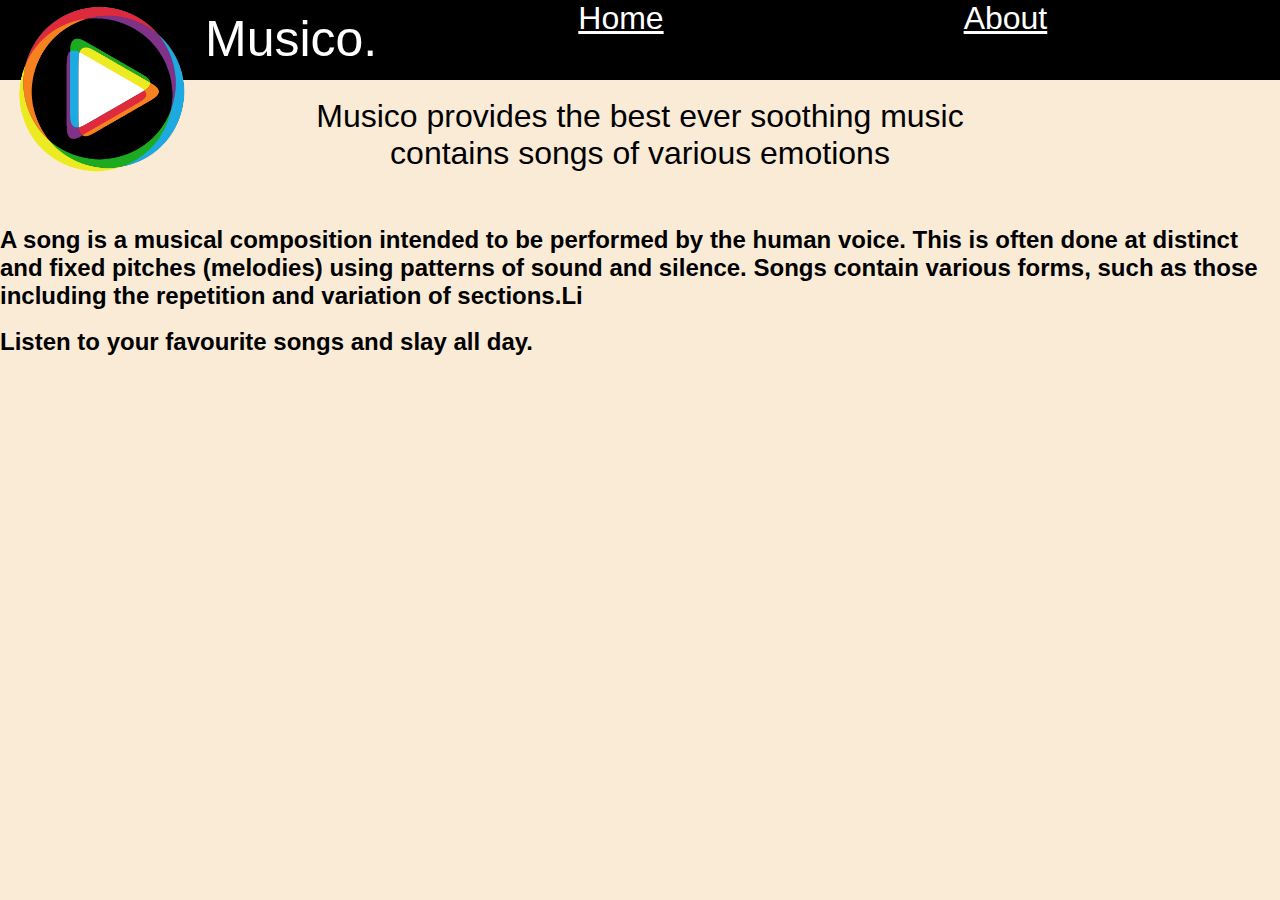
<file: About.html>
<!DOCTYPE html>
<html lang="en">
<head>
    <meta charset="UTF-8">
    <meta http-equiv="X-UA-Compatible" content="IE=edge">
    <meta name="viewport" content="width=device-width, initial-scale=1.0">
    <title>About Musico</title>
    <link rel ="stylesheet" href="style.css">
    <link rel="stylesheet" href="https://cdnjs.cloudflare.com/ajax/libs/font-awesome/4.7.0/css/font-awesome.min.css">
</head>
<body>
    <nav>
        <ul>
            
            <li class="brand"><img src="logo-2.png" alt="Musico"></li>
            <li class="logo">Musico.</li>
            <li class="hm"><a href="index.html">Home</a></li>
            <li class="ab"><a href="About.html">About</a></li>
            <li class="w"><a href="Wishlist.html">Wishlist</a></li>
            <img src="sun.png" id="icon" class="sun">
            <div id="toggle">
                <i class="indicator"></i>
            </div>
        </ul>
        <br>

        <li>Musico provides the best ever soothing music</li>
        <li>contains songs of various emotions</li>
        <br>
        <br>
        <br>
        
        <h2>
            A song is a musical composition intended to be performed by the human voice. This is often done at distinct and fixed pitches (melodies) using patterns of sound and silence. Songs contain various forms, such as those including the repetition and variation of sections.Li
        </h2>
        <br>
        <h2>Listen to your favourite songs and slay all day.</h2>
    </nav>
</body>
</html>
</file>
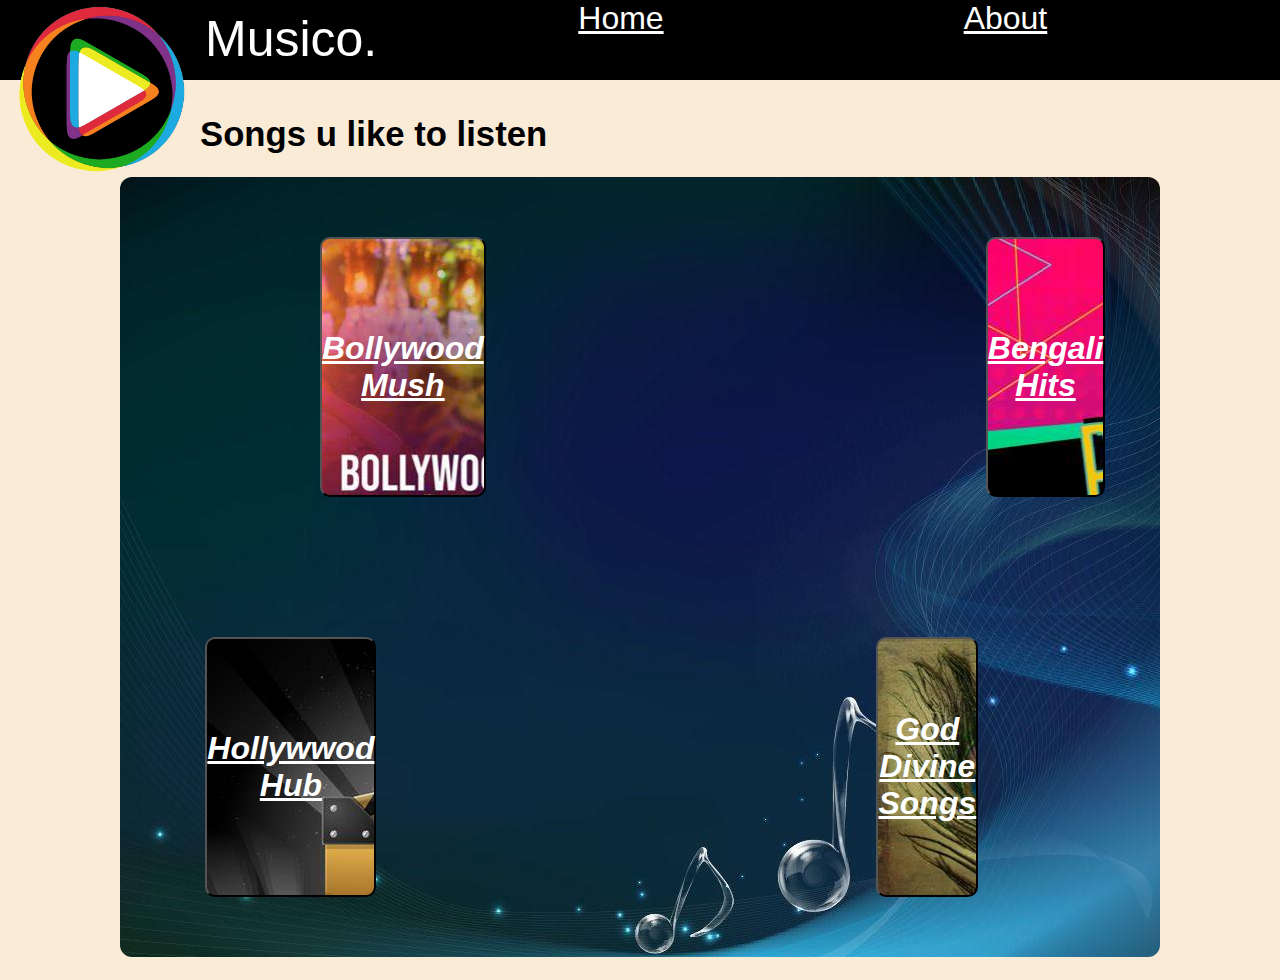
<file: Wishlist.html>
<!DOCTYPE html>
<html lang="en">
<head>
    <meta charset="UTF-8">
    <meta http-equiv="X-UA-Compatible" content="IE=edge">
    <meta name="viewport" content="width=device-width, initial-scale=1.0">
    <title>Musico</title>
    <link rel ="stylesheet" href="style.css">
    <link rel="stylesheet" href="https://cdnjs.cloudflare.com/ajax/libs/font-awesome/4.7.0/css/font-awesome.min.css">
</head>
<body>
    <nav>
        <ul>
            
            <li class="brand"><img src="logo-2.png" alt="Musico"></li>
            <li class="logo">Musico.</li>
            <li class="hm"><a href="index.html">Home</a></li>
            <li class="ab"><a href="About.html">About</a></li>
            <li class="w"><a href="Wishlist.html">Wishlist</a></li>
            <img src="sun.png" id="icon" class="sun">
            <div id="toggle">
                <i class="indicator"></i>
            </div>
        </ul>
        
        <h3>
            Songs u like to listen
        </h3>
    </nav>
    <div class="container2">
        <button class="B"><a href="https://www.youtube.com/watch?v=Dm6YRJHy64c&list=PLXIyutuLIqMI4WNOiHUo4-CZIk5uOlzUk">Bollywood Mush</a></button>
        <button class="Ben"><a href="https://www.youtube.com/watch?v=1f18irP--O8&list=PLzxTmXYDR-xXYrv0K3r4nzIh1zBBhHI-b">Bengali Hits</a></button>
        <button class="Eng"><a href="https://www.youtube.com/watch?v=CgFV4Fu4ViM">Hollywwod Hub</a></button>
        <button class="G"><a href="https://www.youtube.com/watch?v=vHwvlfpsU-0&pp=ygUNa3Jpc2huYSBzb25ncw%3D%3D">God Divine Songs</a></button>
    </div>
    
</body>
</html>
</file>
<file: style.css>
@import url('https://fonts.googleapis.com/css2?family=Ubuntu@&display=swap');
@import url('https://fonts.googleapis.com/css2?family=Poltawski+Nowy:ital@1&display=swap');
body{
    background-color: antiquewhite;
}
*{
    margin: 0;
    padding: 0;
}

#toggle{
    position: relative;
    display: block;
    width: 200px;
    height: 50px;
    left: -160px;
    cursor: pointer;
    border-radius: 160px;
    background: white;
    transition: 0.5s;
    box-shadow: inset 0 8px 60px rgba(0,0,0,0.1),
                inset 0 8px 8px rgba(0,0,0,0.1),
                inset 0 -8px -8px rgba(0,0,0,0.1);
}
#toggle .indicator{
    position: absolute;
    top: 0;
    left: 0;
    width: 50px;
    height: 50px;
    background: linear-gradient(to bottom,rgb(22, 21, 21),white);
    border-radius: 50%;
    scale: 0.9;
    transition: 0.5s;
}
#toggle.active .indicator{
    left: 30px;
}
.sun{
    margin-left: -155px;
}
body.active{
    background: rgb(0, 0, 0);
}
nav{
    font-family: 'Poltawski+Nowy:ital', 'Lucida Sans', 'Lucida Sans Regular', 'Lucida Grande', 'Lucida Sans Unicode', Geneva, Verdana, sans-serif;
}
nav ul{
    display: flex;
    list-style-type: none;
    height: 80px;
    background-color: black;
    color: white;
}
.brand img{
    width:180px;
    margin: auto;
}
.brand{
    display: flex;
    align-items: center;
    font-weight: bolder;
}
li {
    display: list-item;
    text-align:center;
    font-size: 2em;
    padding: 0 12px;
}
.logo{
    padding: 10px 1px;
    font-size: 50px;
    font-family: 'Lucida Sans', 'Lucida Sans Regular', 'Lucida Grande', 'Lucida Sans Unicode', Geneva, Verdana, sans-serif;
}
.hm{
    padding: 0 200px;
}
.ab{
    padding: 0 100px;
}
.w{
    padding: 0 170px;
}
h3 {
    display: block;
    font-size: 2.17em;
    margin-block-start: 1em;
    margin-inline-start: 200px;
    margin-inline-end: 0px;
    font-weight: bold;
}
.container{
    min-height: 72vh;
    background-color: black;
    color: white;
    font-family: 'Varela Round', sans-serif;
    display: flex;
    margin: 23px auto;
    width: 70%;
    border-radius: 12px;
    padding: 34px;
    background-image: url('bg.jpg');
}
.container2{
    min-height: 72vh;
    background-color: black;
    color: white;
    font-family: 'Varela Round', sans-serif;
    display: flex;
    margin: 23px auto;
    width: 50%;
    border-radius: 12px;
    padding: 60px 200px;
    background-image: url('bg2.jpg');
}

.bottom{
    position: sticky;
    height: 100px;
    background-color: black;
    color: white;
    bottom: 0;
    display: flex;
    justify-content: center;
    align-items: center;
    flex-direction: column;
     
}
.icons{
    margin-top: 14px;
    
}
.icons i{
    cursor: pointer;
}
#myprogressbar{
    width: 80vw;
    text-align: center;
}
.songItemContainer{
    margin-top: 74px;
}

.songItem{
    height: 50px;
    display: flex;
    background-color: white;
    color: black;
    margin: 12px 0;
    justify-content: space-between;
    align-items: center;
    border-radius: 34px;
}

.songItem img{
    width: 43px;
    margin: 0 23px;
    border-radius: 34px;
}

.timestamp{
    margin: 0 23px;
}

.timestamp i{
    cursor: pointer;
}

.songInfo{
    position: absolute;
    left: 10vw;
    font-family: 'Varela Round', sans-serif;
}

.songInfo img{
    opacity: 0;
    transition: opacity 0.4s ease-in;
}
h1 {
    font-size: 3em;
    font-family: 'Poltawski+Nowy:ital', 'Lucida Sans', 'Lucida Sans Regular', 'Lucida Grande', 'Lucida Sans Unicode', Geneva, Verdana, sans-serif;
}
a:-webkit-any-link {
    color: white;
    cursor: pointer;
    text-decoration: underline;
    cursor: pointer;
}
a:hover{
    color: aqua;
}
#icon{
    width: 60px;
    height: 50px;
    cursor: pointer;
    padding: 10px 900px;
}
#icon{
    padding: 10px 160px;
    width: 30px;
    height: 30px;
    left: -100px;
}
.B{
    border-radius: 10px;
    height: 260px;
    width: 200px;
    cursor: pointer;
    font-size: xx-large;
    font-weight: bolder;
    font-family: Verdana, Geneva, Tahoma, sans-serif;
    font-style: italic;
    background-image: url('bg3.jpg');
}
.Ben{
    border-radius: 10px;
    height: 260px;
    width: 200px;
    margin-left: 500px;
    cursor: pointer;
    font-size: xx-large;
    font-weight: bolder;
    font-family: Verdana, Geneva, Tahoma, sans-serif;
    font-style: italic;
    background-image: url('bg4.jpg');
}
.Eng{
    border-radius: 10px;
    height: 260px;
    width: 200px;
    margin-top: 400px;
    margin-left: -900px;
    cursor: pointer;
    font-size: xx-large;
    font-weight: bolder;
    font-family: Verdana, Geneva, Tahoma, sans-serif;
    font-style: italic;
    background-image: url('bg5.jpg');
}
.G{
    border-radius: 10px;
    height: 260px;
    width: 200px;
    margin-top: 400px;
    margin-left: 500px;
    cursor: pointer;
    font-size: xx-large;
    font-weight: bolder;
    font-family: Verdana, Geneva, Tahoma, sans-serif;
    font-style: italic;
    background-image: url('bg6.jpg');
}
</file>
